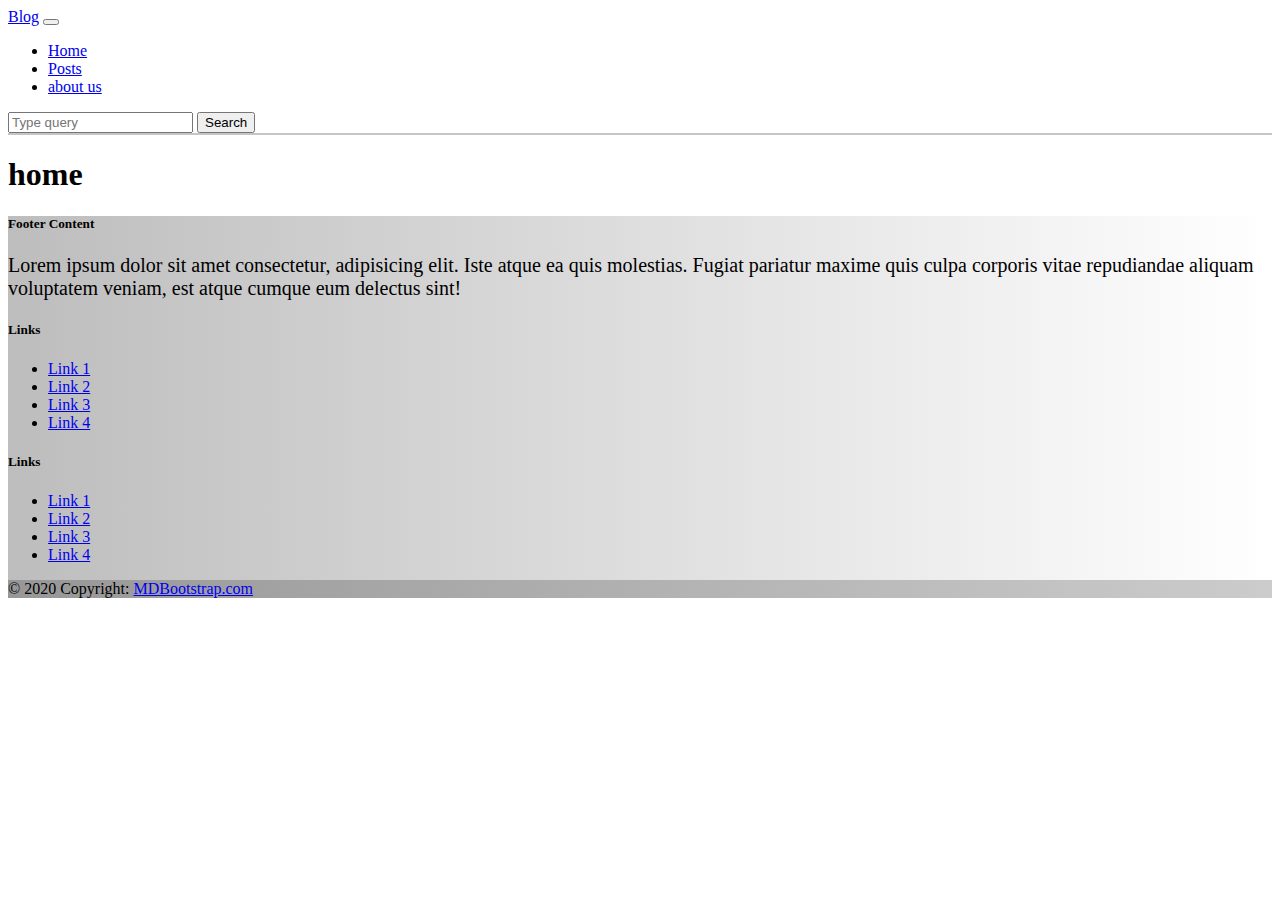
<file: index.html>
<!doctype html>
<html lang="en">
    <head>
        <!-- Required meta tags -->
        <meta charset="utf-8">
        <meta name="viewport" content="width=device-width, initial-scale=1">

        <!-- Bootstrap CSS -->
        <link href="https://cdn.jsdelivr.net/npm/bootstrap@5.0.0-beta1/dist/css/bootstrap.min.css" rel="stylesheet" integrity="sha384-giJF6kkoqNQ00vy+HMDP7azOuL0xtbfIcaT9wjKHr8RbDVddVHyTfAAsrekwKmP1" crossorigin="anonymous">

        <title>Hello, world!</title>
        <link rel="stylesheet" href="css/style.css">
        


    </head>
    <body>
                    <!-- Navbar -->
      <nav class="navbar navbar-expand-lg navbar-light">
        <!-- Container wrapper -->
        <div class="container-fluid">
          <!-- Navbar brand -->
          <a class="navbar-brand" href="index.html">Blog</a>
      
          <!-- Toggle button -->
          <button
            class="navbar-toggler"
            type="button"
            data-mdb-toggle="collapse"
            data-mdb-target="#navbarSupportedContent"
            aria-controls="navbarSupportedContent"
            aria-expanded="false"
            aria-label="Toggle navigation"
          >
            <i class="fas fa-bars"></i>
          </button>
      
          <!-- Collapsible wrapper -->
          <div class="collapse navbar-collapse" id="navbarSupportedContent">
            <!-- Left links -->
            <ul class="navbar-nav me-auto mb-2 mb-lg-0">
              <li class="nav-item">
                <a class="nav-link active" aria-current="page" href="index.html">Home</a>
              </li>
              <li class="nav-item">
                <a class="nav-link" href="posts/index-post.html">Posts</a>
              </li>
              
              
              <li class="nav-item">
                <a class="nav-link" href="about_us/about_us.html"  >about us</a
                >
              </li>
            </ul>
            <!-- Left links -->
      
            <!-- Search form -->
            <form class="d-flex input-group w-auto">
              <input
                type="search"
                class="form-control"
                placeholder="Type query"
                aria-label="Search"
              />
              <button
                class="btn btn-outline-primary"
                type="button"
                data-mdb-ripple-color="dark"
              >
                Search
              </button>
            </form>
          </div>
          <!-- Collapsible wrapper -->
        </div>
        <!-- Container wrapper -->
      </nav>
      



      <!-- your content here -->
      <h1> home</h1>

      
        <!-- Optional JavaScript; choose one of the two! -->

        <!-- Option 1: Bootstrap Bundle with Popper -->
        <script src="https://cdn.jsdelivr.net/npm/bootstrap@5.0.0-beta1/dist/js/bootstrap.bundle.min.js" integrity="sha384-ygbV9kiqUc6oa4msXn9868pTtWMgiQaeYH7/t7LECLbyPA2x65Kgf80OJFdroafW" crossorigin="anonymous"></script>

        <!-- Option 2: Separate Popper and Bootstrap JS -->
        <!--
        <script src="https://cdn.jsdelivr.net/npm/@popperjs/core@2.5.4/dist/umd/popper.min.js" integrity="sha384-q2kxQ16AaE6UbzuKqyBE9/u/KzioAlnx2maXQHiDX9d4/zp8Ok3f+M7DPm+Ib6IU" crossorigin="anonymous"></script>
        <script src="https://cdn.jsdelivr.net/npm/bootstrap@5.0.0-beta1/dist/js/bootstrap.min.js" integrity="sha384-pQQkAEnwaBkjpqZ8RU1fF1AKtTcHJwFl3pblpTlHXybJjHpMYo79HY3hIi4NKxyj" crossorigin="anonymous"></script>
        -->
    </body>
    <footer class="text-center text-lg-start">
      <!-- Grid container -->
      <div class="container p-4">
        <!--Grid row-->
        <div class="row">
          <!--Grid column-->
          <div class="col-lg-6 col-md-12 mb-4 mb-md-0">
            <h5 class="text-uppercase">Footer Content</h5>
    
            <p>
              Lorem ipsum dolor sit amet consectetur, adipisicing elit. Iste atque ea quis
              molestias. Fugiat pariatur maxime quis culpa corporis vitae repudiandae aliquam
              voluptatem veniam, est atque cumque eum delectus sint!
            </p>
          </div>
          <!--Grid column-->
    
          <!--Grid column-->
          <div class="col-lg-3 col-md-6 mb-4 mb-md-0">
            <h5 class="text-uppercase">Links</h5>
    
            <ul class="list-unstyled mb-0">
              <li>
                <a href="#!" class="text-dark">Link 1</a>
              </li>
              <li>
                <a href="#!" class="text-dark">Link 2</a>
              </li>
              <li>
                <a href="#!" class="text-dark">Link 3</a>
              </li>
              <li>
                <a href="#!" class="text-dark">Link 4</a>
              </li>
            </ul>
          </div>
          <!--Grid column-->
    
          <!--Grid column-->
          <div class="col-lg-3 col-md-6 mb-4 mb-md-0">
            <h5 class="text-uppercase mb-0">Links</h5>
    
            <ul class="list-unstyled">
              <li>
                <a href="#!" class="text-dark">Link 1</a>
              </li>
              <li>
                <a href="#!" class="text-dark">Link 2</a>
              </li>
              <li>
                <a href="#!" class="text-dark">Link 3</a>
              </li>
              <li>
                <a href="#!" class="text-dark">Link 4</a>
              </li>
            </ul>
          </div>
          <!--Grid column-->
        </div>
        <!--Grid row-->
      </div>
      <!-- Grid container -->
    
      <!-- Copyright -->
      <div class="text-center p-3" style="background-color: rgba(0, 0, 0, 0.2)">
        © 2020 Copyright:
        <a class="text-dark" href="https://mdbootstrap.com/">MDBootstrap.com</a>
      </div>
      <!-- Copyright -->
    </footer>
    <!-- Footer -->
</html>
</file>
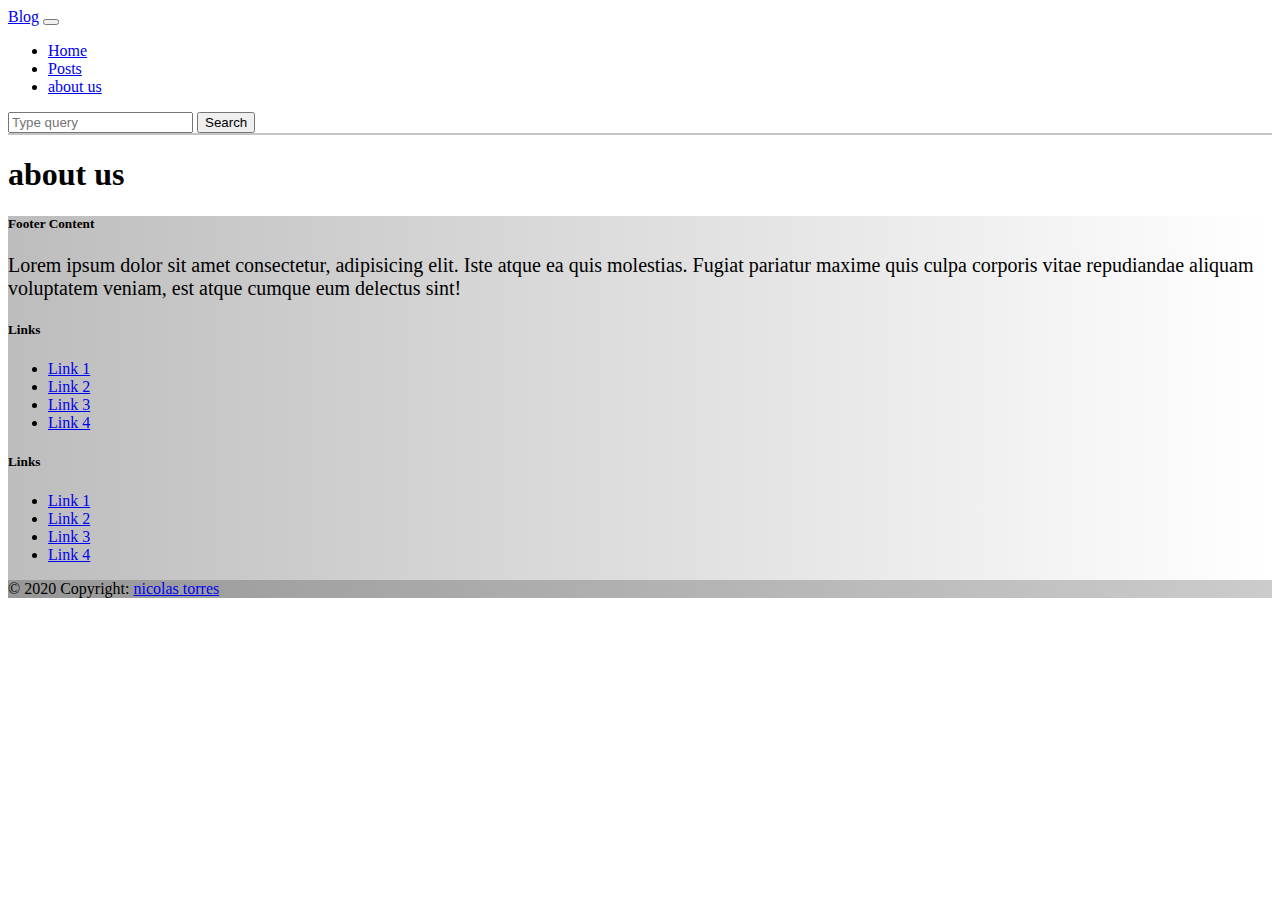
<file: about_us/about_us.html>
<!doctype html>
<html lang="en">
    <head>
        <!-- Required meta tags -->
        <meta charset="utf-8">
        <meta name="viewport" content="width=device-width, initial-scale=1">

        <!-- Bootstrap CSS -->
        <link href="https://cdn.jsdelivr.net/npm/bootstrap@5.0.0-beta1/dist/css/bootstrap.min.css" rel="stylesheet" integrity="sha384-giJF6kkoqNQ00vy+HMDP7azOuL0xtbfIcaT9wjKHr8RbDVddVHyTfAAsrekwKmP1" crossorigin="anonymous">

        <title>Hello, world!</title>
        <link rel="stylesheet" href="../css/style.css">
        


    </head>
    <body>
                    <!-- Navbar -->
      <nav class="navbar navbar-expand-lg navbar-light">
        <!-- Container wrapper -->
        <div class="container-fluid">
          <!-- Navbar brand -->
          <a class="navbar-brand" href="../index.html">Blog</a>
      
          <!-- Toggle button -->
          <button
            class="navbar-toggler"
            type="button"
            data-mdb-toggle="collapse"
            data-mdb-target="#navbarSupportedContent"
            aria-controls="navbarSupportedContent"
            aria-expanded="false"
            aria-label="Toggle navigation"
          >
            <i class="fas fa-bars"></i>
          </button>
      
          <!-- Collapsible wrapper -->
          <div class="collapse navbar-collapse" id="navbarSupportedContent">
            <!-- Left links -->
            <ul class="navbar-nav me-auto mb-2 mb-lg-0">
              <li class="nav-item">
                <a class="nav-link active" aria-current="page" href="../index.html">Home</a>
              </li>
              <li class="nav-item">
                <a class="nav-link" href="../posts/index-post.html">Posts</a>
              </li>
              
              
              <li class="nav-item">
                <a class="nav-link" href="about_us.html"  >about us</a
                >
              </li>
            </ul>
            <!-- Left links -->
      
            <!-- Search form -->
            <form class="d-flex input-group w-auto">
              <input
                type="search"
                class="form-control"
                placeholder="Type query"
                aria-label="Search"
              />
              <button
                class="btn btn-outline-primary"
                type="button"
                data-mdb-ripple-color="dark"
              >
                Search
              </button>
            </form>
          </div>
          <!-- Collapsible wrapper -->
        </div>
        <!-- Container wrapper -->
      </nav>
      

      <h1>about us</h1>

      <!-- your content here -->


      
        <!-- Optional JavaScript; choose one of the two! -->

        <!-- Option 1: Bootstrap Bundle with Popper -->
        <script src="https://cdn.jsdelivr.net/npm/bootstrap@5.0.0-beta1/dist/js/bootstrap.bundle.min.js" integrity="sha384-ygbV9kiqUc6oa4msXn9868pTtWMgiQaeYH7/t7LECLbyPA2x65Kgf80OJFdroafW" crossorigin="anonymous"></script>

        <!-- Option 2: Separate Popper and Bootstrap JS -->
        <!--
        <script src="https://cdn.jsdelivr.net/npm/@popperjs/core@2.5.4/dist/umd/popper.min.js" integrity="sha384-q2kxQ16AaE6UbzuKqyBE9/u/KzioAlnx2maXQHiDX9d4/zp8Ok3f+M7DPm+Ib6IU" crossorigin="anonymous"></script>
        <script src="https://cdn.jsdelivr.net/npm/bootstrap@5.0.0-beta1/dist/js/bootstrap.min.js" integrity="sha384-pQQkAEnwaBkjpqZ8RU1fF1AKtTcHJwFl3pblpTlHXybJjHpMYo79HY3hIi4NKxyj" crossorigin="anonymous"></script>
        -->
    </body>
    <footer class="text-center text-lg-start">
      <!-- Grid container -->
      <div class="container p-4">
        <!--Grid row-->
        <div class="row">
          <!--Grid column-->
          <div class="col-lg-6 col-md-12 mb-4 mb-md-0">
            <h5 class="text-uppercase">Footer Content</h5>
    
            <p>
              Lorem ipsum dolor sit amet consectetur, adipisicing elit. Iste atque ea quis
              molestias. Fugiat pariatur maxime quis culpa corporis vitae repudiandae aliquam
              voluptatem veniam, est atque cumque eum delectus sint!
            </p>
          </div>
          <!--Grid column-->
    
          <!--Grid column-->
          <div class="col-lg-3 col-md-6 mb-4 mb-md-0">
            <h5 class="text-uppercase">Links</h5>
    
            <ul class="list-unstyled mb-0">
              <li>
                <a href="#!" class="text-dark">Link 1</a>
              </li>
              <li>
                <a href="#!" class="text-dark">Link 2</a>
              </li>
              <li>
                <a href="#!" class="text-dark">Link 3</a>
              </li>
              <li>
                <a href="#!" class="text-dark">Link 4</a>
              </li>
            </ul>
          </div>
          <!--Grid column-->
    
          <!--Grid column-->
          <div class="col-lg-3 col-md-6 mb-4 mb-md-0">
            <h5 class="text-uppercase mb-0">Links</h5>
    
            <ul class="list-unstyled">
              <li>
                <a href="#!" class="text-dark">Link 1</a>
              </li>
              <li>
                <a href="#!" class="text-dark">Link 2</a>
              </li>
              <li>
                <a href="#!" class="text-dark">Link 3</a>
              </li>
              <li>
                <a href="#!" class="text-dark">Link 4</a>
              </li>
            </ul>
          </div>
          <!--Grid column-->
        </div>
        <!--Grid row-->
      </div>
      <!-- Grid container -->
    
      <!-- Copyright -->
      <div class="text-center p-3" style="background-color: rgba(0, 0, 0, 0.2)">
        © 2020 Copyright:
        <a class="text-dark" href="#">nicolas torres</a>
      </div>
      <!-- Copyright -->
    </footer>
    <!-- Footer -->
</html>
</file>
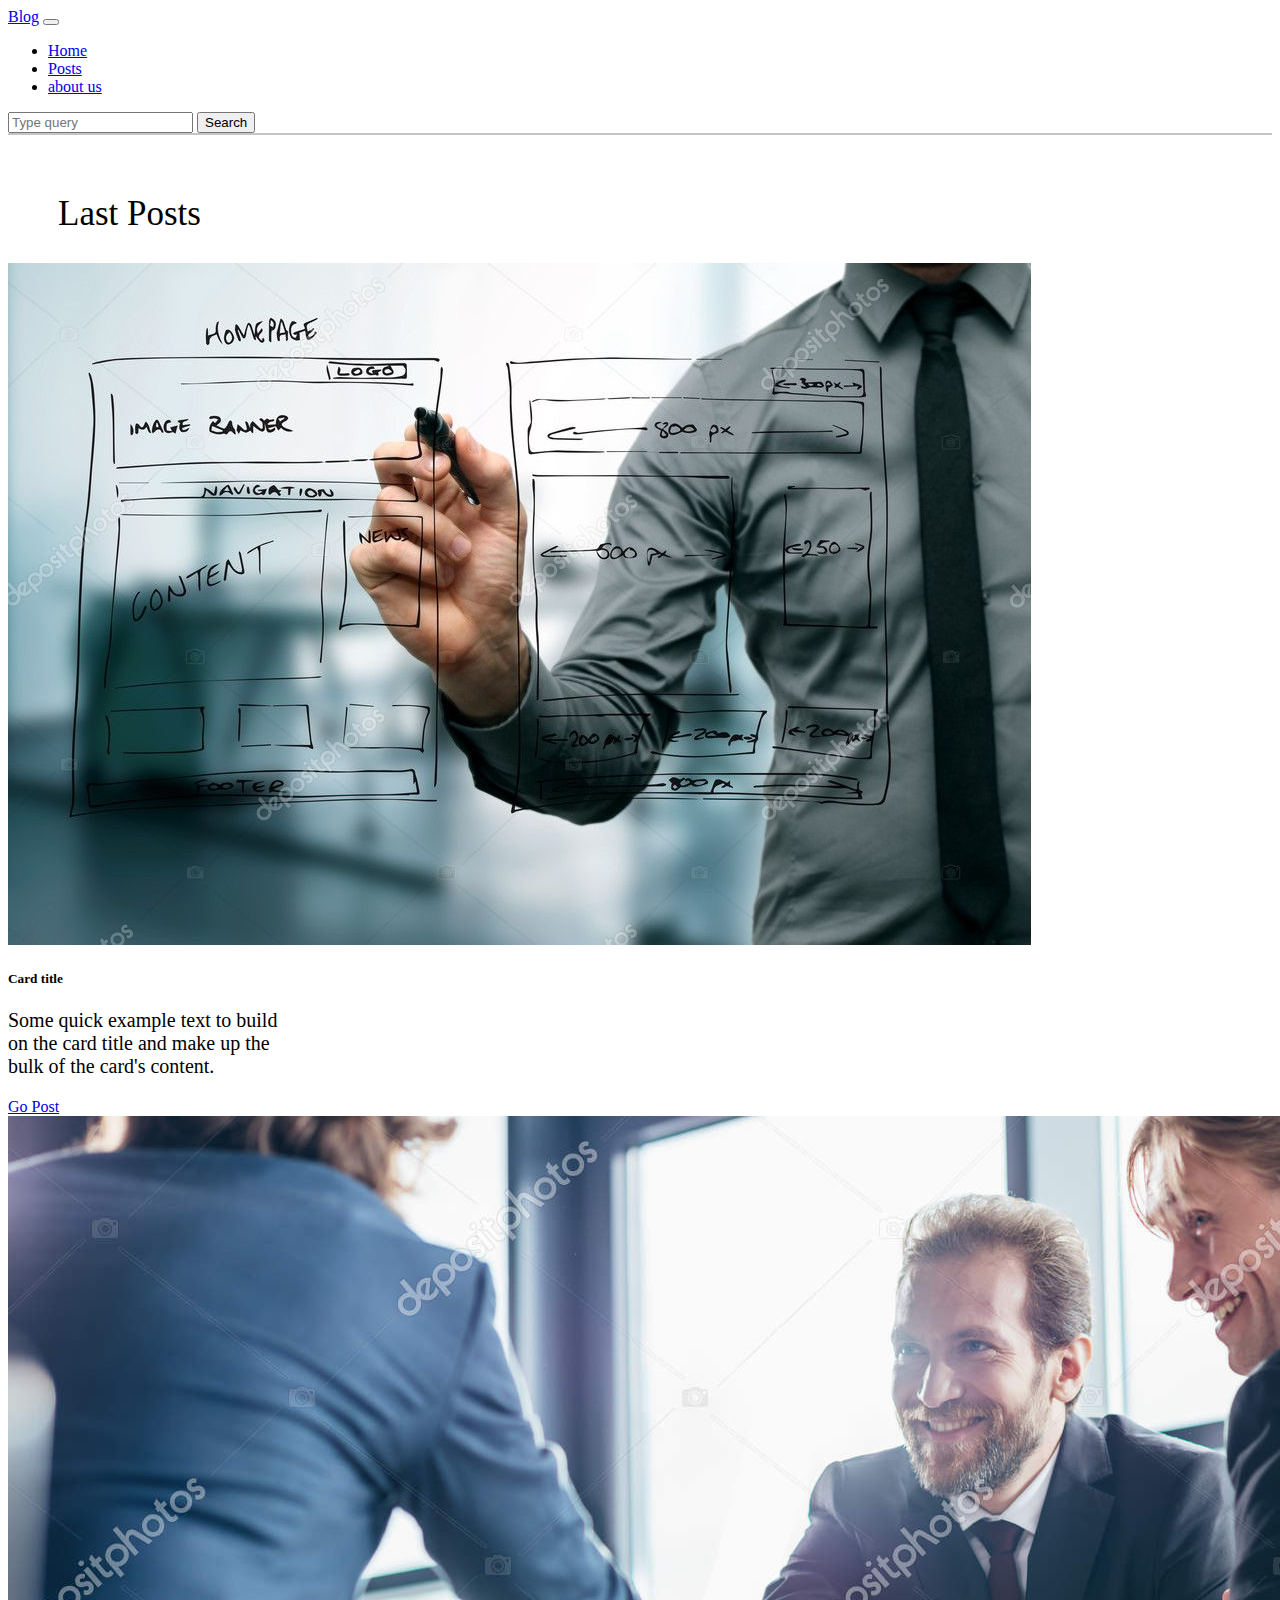
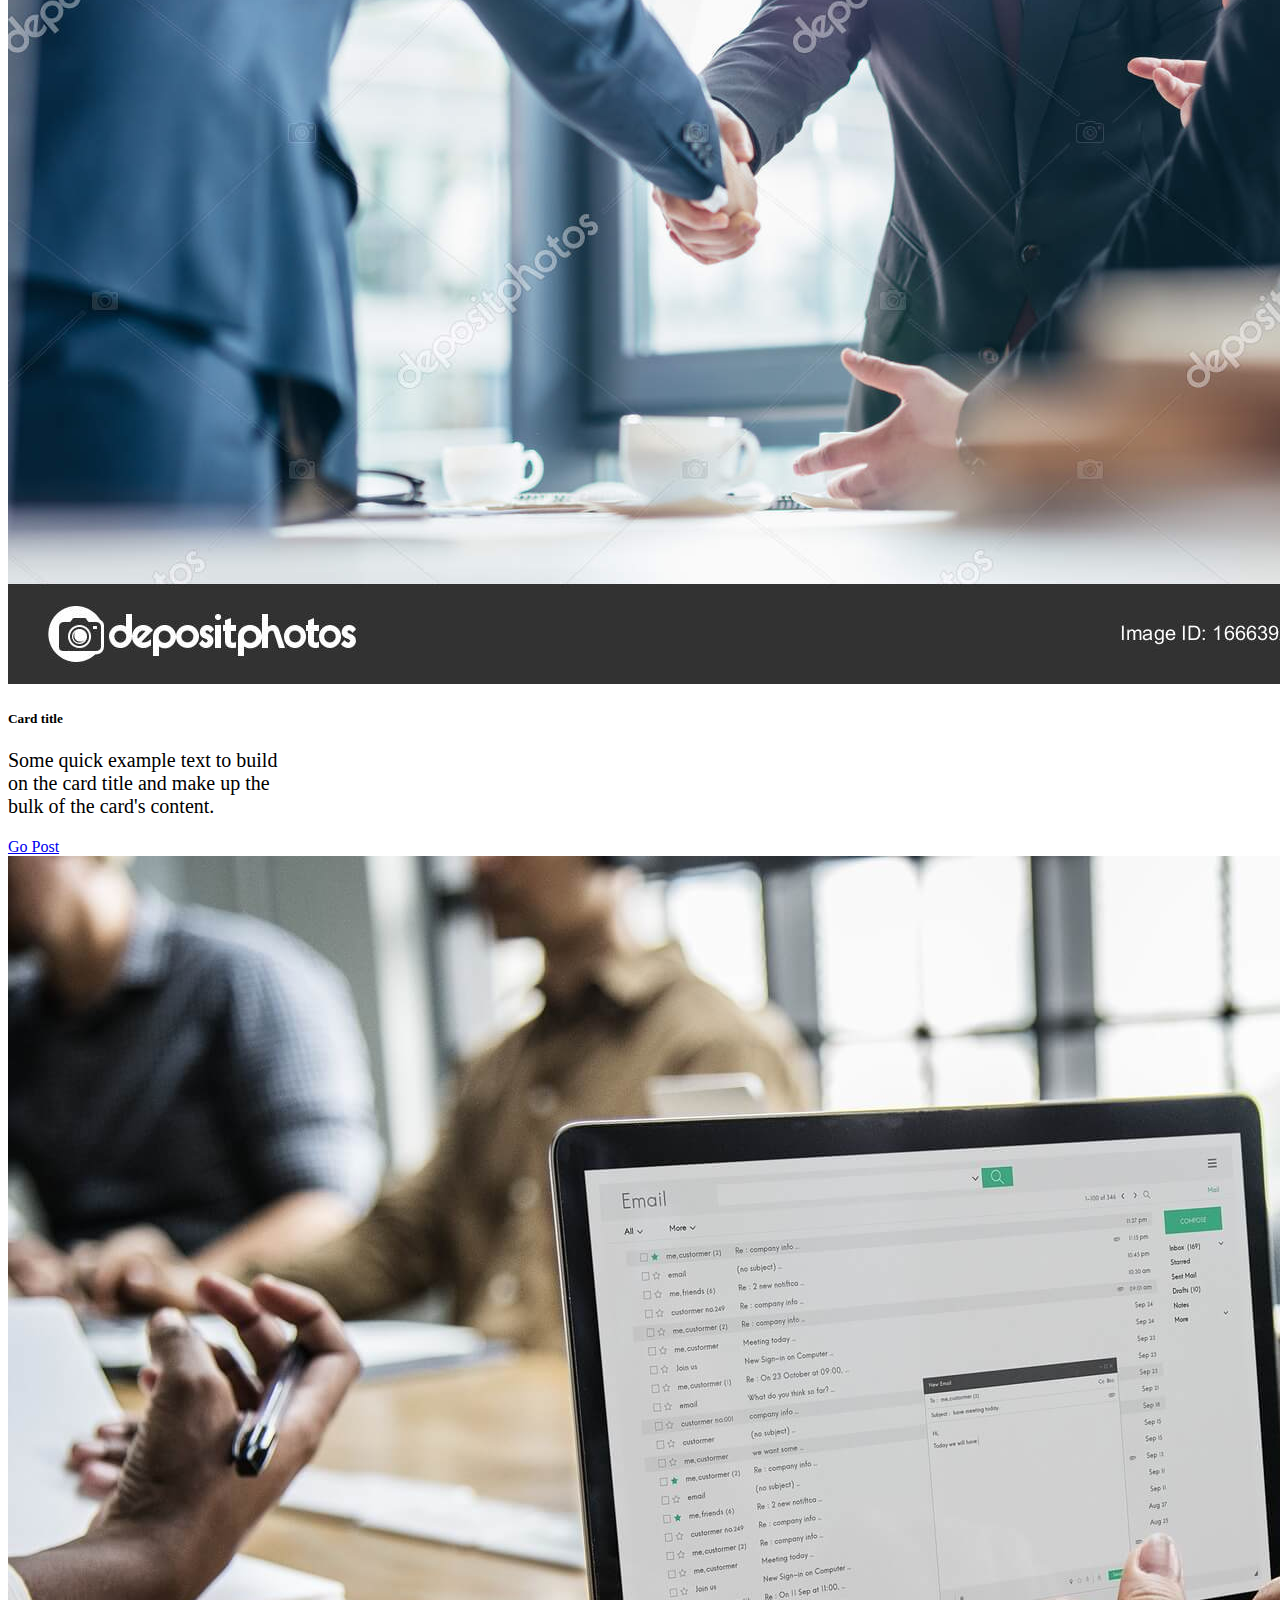
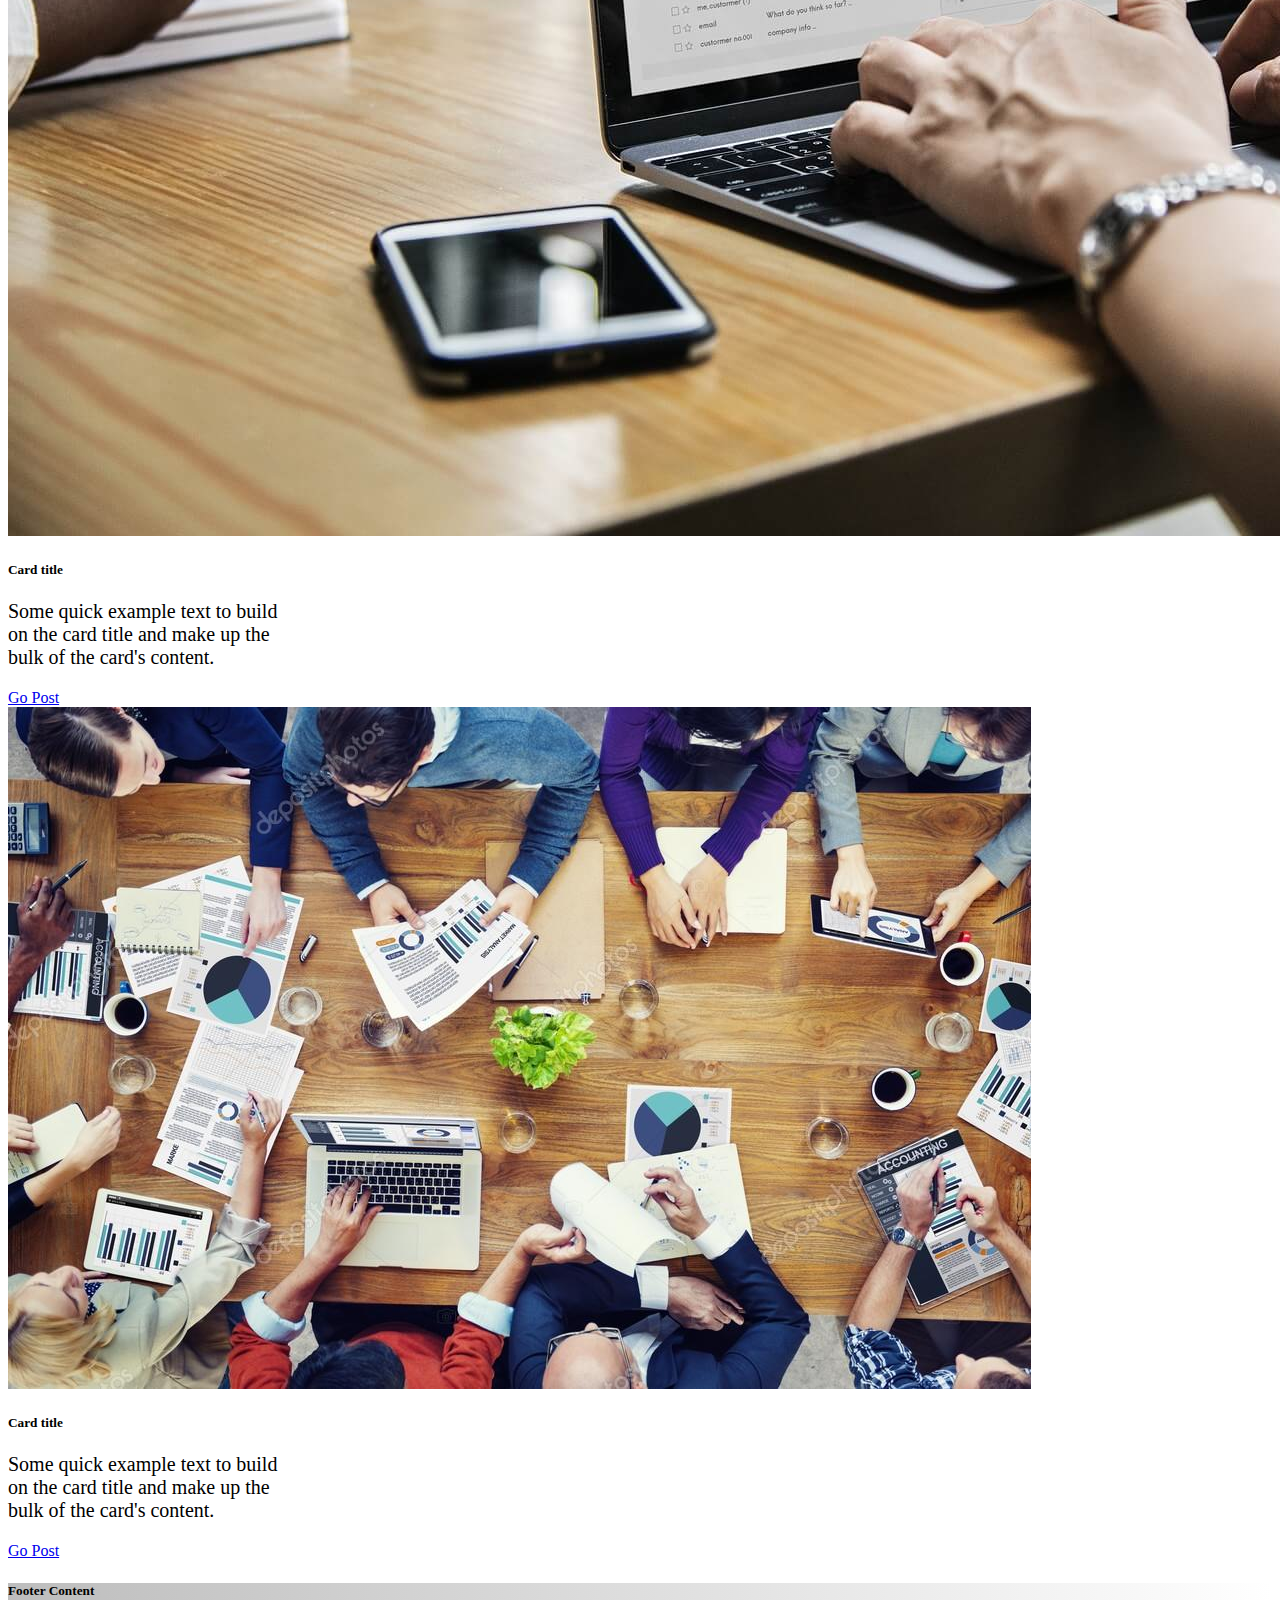
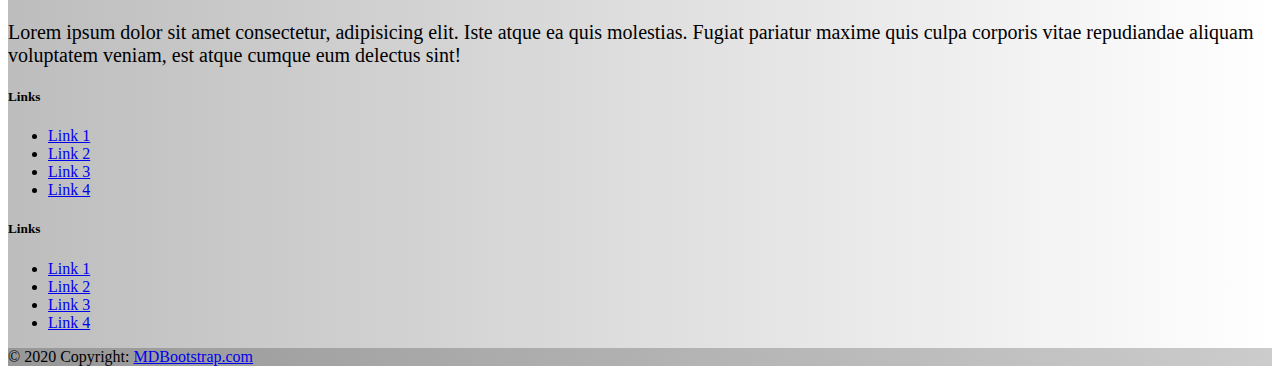
<file: posts/index-post.html>
<!doctype html>
<html lang="en">
    <head>
        <!-- Required meta tags -->
        <meta charset="utf-8">
        <meta name="viewport" content="width=device-width, initial-scale=1">

        <!-- Bootstrap CSS -->
        <link href="https://cdn.jsdelivr.net/npm/bootstrap@5.0.0-beta1/dist/css/bootstrap.min.css" rel="stylesheet" integrity="sha384-giJF6kkoqNQ00vy+HMDP7azOuL0xtbfIcaT9wjKHr8RbDVddVHyTfAAsrekwKmP1" crossorigin="anonymous">

        <title>Hello, world!</title>
        <link rel="stylesheet" href="../css/style.css">
        


    </head>
    <body>
                    <!-- Navbar -->
      <nav class="navbar navbar-expand-lg navbar-light">
        <!-- Container wrapper -->
        <div class="container-fluid">
          <!-- Navbar brand -->
          <a class="navbar-brand" href="../index.html">Blog</a>
      
          <!-- Toggle button -->
          <button
            class="navbar-toggler"
            type="button"
            data-mdb-toggle="collapse"
            data-mdb-target="#navbarSupportedContent"
            aria-controls="navbarSupportedContent"
            aria-expanded="false"
            aria-label="Toggle navigation"
          >
            <i class="fas fa-bars"></i>
          </button>
      
          <!-- Collapsible wrapper -->
          <div class="collapse navbar-collapse" id="navbarSupportedContent">
            <!-- Left links -->
            <ul class="navbar-nav me-auto mb-2 mb-lg-0">
              <li class="nav-item">
                <a class="nav-link active" aria-current="page" href="../index.html">Home</a>
              </li>
              <li class="nav-item">
                <a class="nav-link" href="index-post.html">Posts</a>
              </li>
              
              
              <li class="nav-item">
                <a class="nav-link" href="../about_us/about_us.html"  >about us</a
                >
              </li>
            </ul>
            <!-- Left links -->
      
            <!-- Search form -->
            <form class="d-flex input-group w-auto">
              <input
                type="search"
                class="form-control"
                placeholder="Type query"
                aria-label="Search"
              />
              <button
                class="btn btn-outline-primary"
                type="button"
                data-mdb-ripple-color="dark"
              >
                Search
              </button>
            </form>
          </div>
          <!-- Collapsible wrapper -->
        </div>
        <!-- Container wrapper -->
      </nav>
      



      <div class="container-fluid ">
        <h2 id="title-post-all">Last Posts</h2>
      </div>

      <div class="container m-5">
        <div class="row">
          <div class="card col m-3" style="width: 18rem;">
            <img class="card-img-top" src="../img/foto1.jpg" alt="Card image cap">
            <div class="card-body">
              <h5 class="card-title">Card title</h5>
              <p class="card-text">Some quick example text to build on the card title and make up the bulk of the card's content.</p>
              <a href="post-001.html" class="btn btn-primary">Go Post</a>
            </div>
          </div>
          <div class="card col m-3" style="width: 18rem;">
            <img class="card-img-top" src="../img/foto2.jpg" alt="Card image cap">
            <div class="card-body">
              <h5 class="card-title">Card title</h5>
              <p class="card-text">Some quick example text to build on the card title and make up the bulk of the card's content.</p>
              <a href="post-002.html" class="btn btn-primary">Go Post</a>
            </div>
          </div>
          <div class="card col m-3" style="width: 18rem;">
            <img class="card-img-top" src="../img/foto3.jpg" alt="Card image cap">
            <div class="card-body">
              <h5 class="card-title">Card title</h5>
              <p class="card-text">Some quick example text to build on the card title and make up the bulk of the card's content.</p>
              <a href="#" class="btn btn-primary">Go Post</a>
            </div>
          </div>
          <div class="card col m-3" style="width: 18rem;">
            <img class="card-img-top" src="../img/foto4.jpg" alt="Card image cap">
            <div class="card-body">
              <h5 class="card-title">Card title</h5>
              <p class="card-text">Some quick example text to build on the card title and make up the bulk of the card's content.</p>
              <a href="#" class="btn btn-primary">Go Post</a>
            </div>
          </div>
        </div>
      </div>

        
      

      














        

      
        <!-- Optional JavaScript; choose one of the two! -->

        <!-- Option 1: Bootstrap Bundle with Popper -->
        <script src="https://cdn.jsdelivr.net/npm/bootstrap@5.0.0-beta1/dist/js/bootstrap.bundle.min.js" integrity="sha384-ygbV9kiqUc6oa4msXn9868pTtWMgiQaeYH7/t7LECLbyPA2x65Kgf80OJFdroafW" crossorigin="anonymous"></script>

        <!-- Option 2: Separate Popper and Bootstrap JS -->
        <!--
        <script src="https://cdn.jsdelivr.net/npm/@popperjs/core@2.5.4/dist/umd/popper.min.js" integrity="sha384-q2kxQ16AaE6UbzuKqyBE9/u/KzioAlnx2maXQHiDX9d4/zp8Ok3f+M7DPm+Ib6IU" crossorigin="anonymous"></script>
        <script src="https://cdn.jsdelivr.net/npm/bootstrap@5.0.0-beta1/dist/js/bootstrap.min.js" integrity="sha384-pQQkAEnwaBkjpqZ8RU1fF1AKtTcHJwFl3pblpTlHXybJjHpMYo79HY3hIi4NKxyj" crossorigin="anonymous"></script>
        -->
    </body>
    <footer class="text-center text-lg-start">
      <!-- Grid container -->
      <div class="container p-4">
        <!--Grid row-->
        <div class="row">
          <!--Grid column-->
          <div class="col-lg-6 col-md-12 mb-4 mb-md-0">
            <h5 class="text-uppercase">Footer Content</h5>
    
            <p>
              Lorem ipsum dolor sit amet consectetur, adipisicing elit. Iste atque ea quis
              molestias. Fugiat pariatur maxime quis culpa corporis vitae repudiandae aliquam
              voluptatem veniam, est atque cumque eum delectus sint!
            </p>
          </div>
          <!--Grid column-->
    
          <!--Grid column-->
          <div class="col-lg-3 col-md-6 mb-4 mb-md-0">
            <h5 class="text-uppercase">Links</h5>
    
            <ul class="list-unstyled mb-0">
              <li>
                <a href="#!" class="text-dark">Link 1</a>
              </li>
              <li>
                <a href="#!" class="text-dark">Link 2</a>
              </li>
              <li>
                <a href="#!" class="text-dark">Link 3</a>
              </li>
              <li>
                <a href="#!" class="text-dark">Link 4</a>
              </li>
            </ul>
          </div>
          <!--Grid column-->
    
          <!--Grid column-->
          <div class="col-lg-3 col-md-6 mb-4 mb-md-0">
            <h5 class="text-uppercase mb-0">Links</h5>
    
            <ul class="list-unstyled">
              <li>
                <a href="#!" class="text-dark">Link 1</a>
              </li>
              <li>
                <a href="#!" class="text-dark">Link 2</a>
              </li>
              <li>
                <a href="#!" class="text-dark">Link 3</a>
              </li>
              <li>
                <a href="#!" class="text-dark">Link 4</a>
              </li>
            </ul>
          </div>
          <!--Grid column-->
        </div>
        <!--Grid row-->
      </div>
      <!-- Grid container -->
    
      <!-- Copyright -->
      <div class="text-center p-3" style="background-color: rgba(0, 0, 0, 0.2)">
        © 2020 Copyright:
        <a class="text-dark" href="https://mdbootstrap.com/">MDBootstrap.com</a>
      </div>
      <!-- Copyright -->
    </footer>
    <!-- Footer -->
</html>
</file>
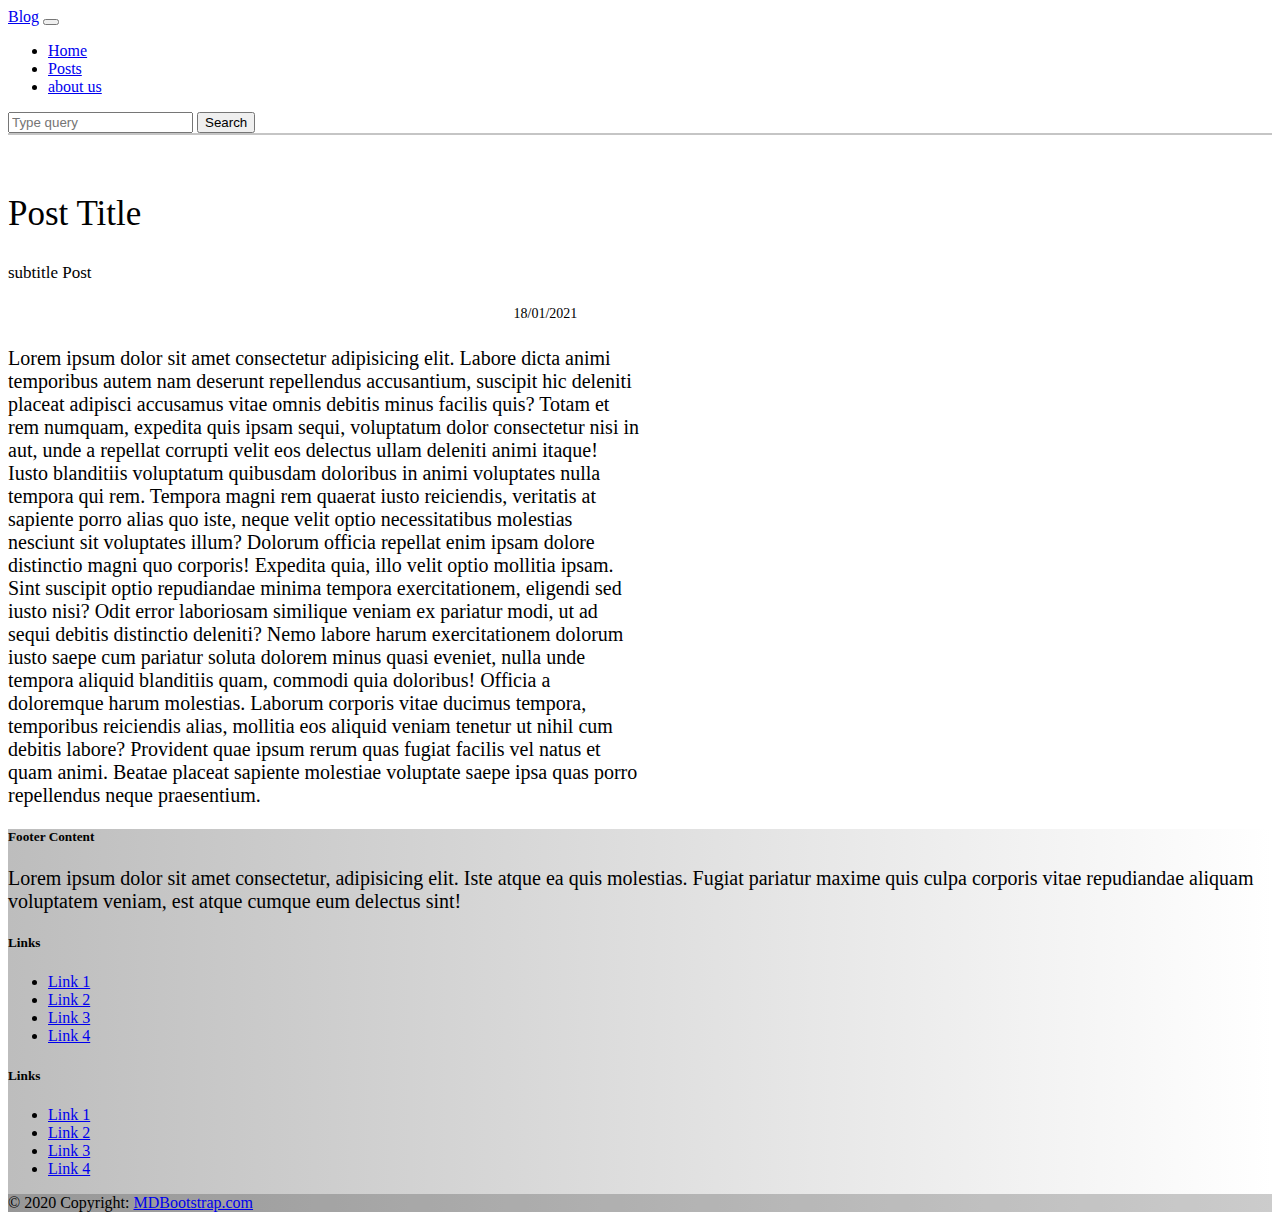
<file: posts/post-001.html>
<!doctype html>
<html lang="en">
    <head>
        <!-- Required meta tags -->
        <meta charset="utf-8">
        <meta name="viewport" content="width=device-width, initial-scale=1">

        <!-- Bootstrap CSS -->
        <link href="https://cdn.jsdelivr.net/npm/bootstrap@5.0.0-beta1/dist/css/bootstrap.min.css" rel="stylesheet" integrity="sha384-giJF6kkoqNQ00vy+HMDP7azOuL0xtbfIcaT9wjKHr8RbDVddVHyTfAAsrekwKmP1" crossorigin="anonymous">

        <title>Hello, world!</title>
        <link rel="stylesheet" href="../css/style.css">
        


    </head>
    <body>
                    <!-- Navbar -->
      <nav class="navbar navbar-expand-lg navbar-light">
        <!-- Container wrapper -->
        <div class="container-fluid">
          <!-- Navbar brand -->
          <a class="navbar-brand" href="../index.html">Blog</a>
      
          <!-- Toggle button -->
          <button
            class="navbar-toggler"
            type="button"
            data-mdb-toggle="collapse"
            data-mdb-target="#navbarSupportedContent"
            aria-controls="navbarSupportedContent"
            aria-expanded="false"
            aria-label="Toggle navigation"
          >
            <i class="fas fa-bars"></i>
          </button>
      
          <!-- Collapsible wrapper -->
          <div class="collapse navbar-collapse" id="navbarSupportedContent">
            <!-- Left links -->
            <ul class="navbar-nav me-auto mb-2 mb-lg-0">
              <li class="nav-item">
                <a class="nav-link active" aria-current="page" href="../index.html">Home</a>
              </li>
              <li class="nav-item">
                <a class="nav-link" href="index-post.html">Posts</a>
              </li>
              
              
              <li class="nav-item">
                <a class="nav-link" href="../about_us/about_us.html"  >about us</a
                >
              </li>
            </ul>
            <!-- Left links -->
      
            <!-- Search form -->
            <form class="d-flex input-group w-auto">
              <input
                type="search"
                class="form-control"
                placeholder="Type query"
                aria-label="Search"
              />
              <button
                class="btn btn-outline-primary"
                type="button"
                data-mdb-ripple-color="dark"
              >
                Search
              </button>
            </form>
          </div>
          <!-- Collapsible wrapper -->
        </div>
        <!-- Container wrapper -->
      </nav>
      
      



        
      

      <section>
        <div class="mx-auto" style=" width: 50%;">
          <div class="container">
            <div class="row">
              <h2 id="title-post">Post Title</h2>
              <h4>subtitle Post</h4>
            </div>

            <div class="row">
                <h3 id="post-time">18/01/2021</h3>
            </div>
          </div>
          
          <p class="text-justify">
            Lorem ipsum dolor sit amet consectetur adipisicing elit. Labore dicta animi temporibus autem nam deserunt repellendus accusantium, suscipit hic deleniti placeat adipisci accusamus vitae omnis debitis minus facilis quis? Totam et rem numquam, expedita quis ipsam sequi, voluptatum dolor consectetur nisi in aut, unde a repellat corrupti velit eos delectus ullam deleniti animi itaque! Iusto blanditiis voluptatum quibusdam doloribus in animi voluptates nulla tempora qui rem. Tempora magni rem quaerat iusto reiciendis, veritatis at sapiente porro alias quo iste, neque velit optio necessitatibus molestias nesciunt sit voluptates illum? Dolorum officia repellat enim ipsam dolore distinctio magni quo corporis! Expedita quia, illo velit optio mollitia ipsam. Sint suscipit optio repudiandae minima tempora exercitationem, eligendi sed iusto nisi? Odit error laboriosam similique veniam ex pariatur modi, ut ad sequi debitis distinctio deleniti? Nemo labore harum exercitationem dolorum iusto saepe cum pariatur soluta dolorem minus quasi eveniet, nulla unde tempora aliquid blanditiis quam, commodi quia doloribus! Officia a doloremque harum molestias. Laborum corporis vitae ducimus tempora, temporibus reiciendis alias, mollitia eos aliquid veniam tenetur ut nihil cum debitis labore? Provident quae ipsum rerum quas fugiat facilis vel natus et quam animi. Beatae placeat sapiente molestiae voluptate saepe ipsa quas porro repellendus neque praesentium.
          </p>
        </div>
      </section>














        

      
        <!-- Optional JavaScript; choose one of the two! -->

        <!-- Option 1: Bootstrap Bundle with Popper -->
        <script src="https://cdn.jsdelivr.net/npm/bootstrap@5.0.0-beta1/dist/js/bootstrap.bundle.min.js" integrity="sha384-ygbV9kiqUc6oa4msXn9868pTtWMgiQaeYH7/t7LECLbyPA2x65Kgf80OJFdroafW" crossorigin="anonymous"></script>

        <!-- Option 2: Separate Popper and Bootstrap JS -->
        <!--
        <script src="https://cdn.jsdelivr.net/npm/@popperjs/core@2.5.4/dist/umd/popper.min.js" integrity="sha384-q2kxQ16AaE6UbzuKqyBE9/u/KzioAlnx2maXQHiDX9d4/zp8Ok3f+M7DPm+Ib6IU" crossorigin="anonymous"></script>
        <script src="https://cdn.jsdelivr.net/npm/bootstrap@5.0.0-beta1/dist/js/bootstrap.min.js" integrity="sha384-pQQkAEnwaBkjpqZ8RU1fF1AKtTcHJwFl3pblpTlHXybJjHpMYo79HY3hIi4NKxyj" crossorigin="anonymous"></script>
        -->
    </body>
    <footer class="text-center text-lg-start">
      <!-- Grid container -->
      <div class="container p-4">
        <!--Grid row-->
        <div class="row">
          <!--Grid column-->
          <div class="col-lg-6 col-md-12 mb-4 mb-md-0">
            <h5 class="text-uppercase">Footer Content</h5>
    
            <p>
              Lorem ipsum dolor sit amet consectetur, adipisicing elit. Iste atque ea quis
              molestias. Fugiat pariatur maxime quis culpa corporis vitae repudiandae aliquam
              voluptatem veniam, est atque cumque eum delectus sint!
            </p>
          </div>
          <!--Grid column-->
    
          <!--Grid column-->
          <div class="col-lg-3 col-md-6 mb-4 mb-md-0">
            <h5 class="text-uppercase">Links</h5>
    
            <ul class="list-unstyled mb-0">
              <li>
                <a href="#!" class="text-dark">Link 1</a>
              </li>
              <li>
                <a href="#!" class="text-dark">Link 2</a>
              </li>
              <li>
                <a href="#!" class="text-dark">Link 3</a>
              </li>
              <li>
                <a href="#!" class="text-dark">Link 4</a>
              </li>
            </ul>
          </div>
          <!--Grid column-->
    
          <!--Grid column-->
          <div class="col-lg-3 col-md-6 mb-4 mb-md-0">
            <h5 class="text-uppercase mb-0">Links</h5>
    
            <ul class="list-unstyled">
              <li>
                <a href="#!" class="text-dark">Link 1</a>
              </li>
              <li>
                <a href="#!" class="text-dark">Link 2</a>
              </li>
              <li>
                <a href="#!" class="text-dark">Link 3</a>
              </li>
              <li>
                <a href="#!" class="text-dark">Link 4</a>
              </li>
            </ul>
          </div>
          <!--Grid column-->
        </div>
        <!--Grid row-->
      </div>
      <!-- Grid container -->
    
      <!-- Copyright -->
      <div class="text-center p-3" style="background-color: rgba(0, 0, 0, 0.2)">
        © 2020 Copyright:
        <a class="text-dark" href="https://mdbootstrap.com/">MDBootstrap.com</a>
      </div>
      <!-- Copyright -->
    </footer>
    <!-- Footer -->
</html>
</file>
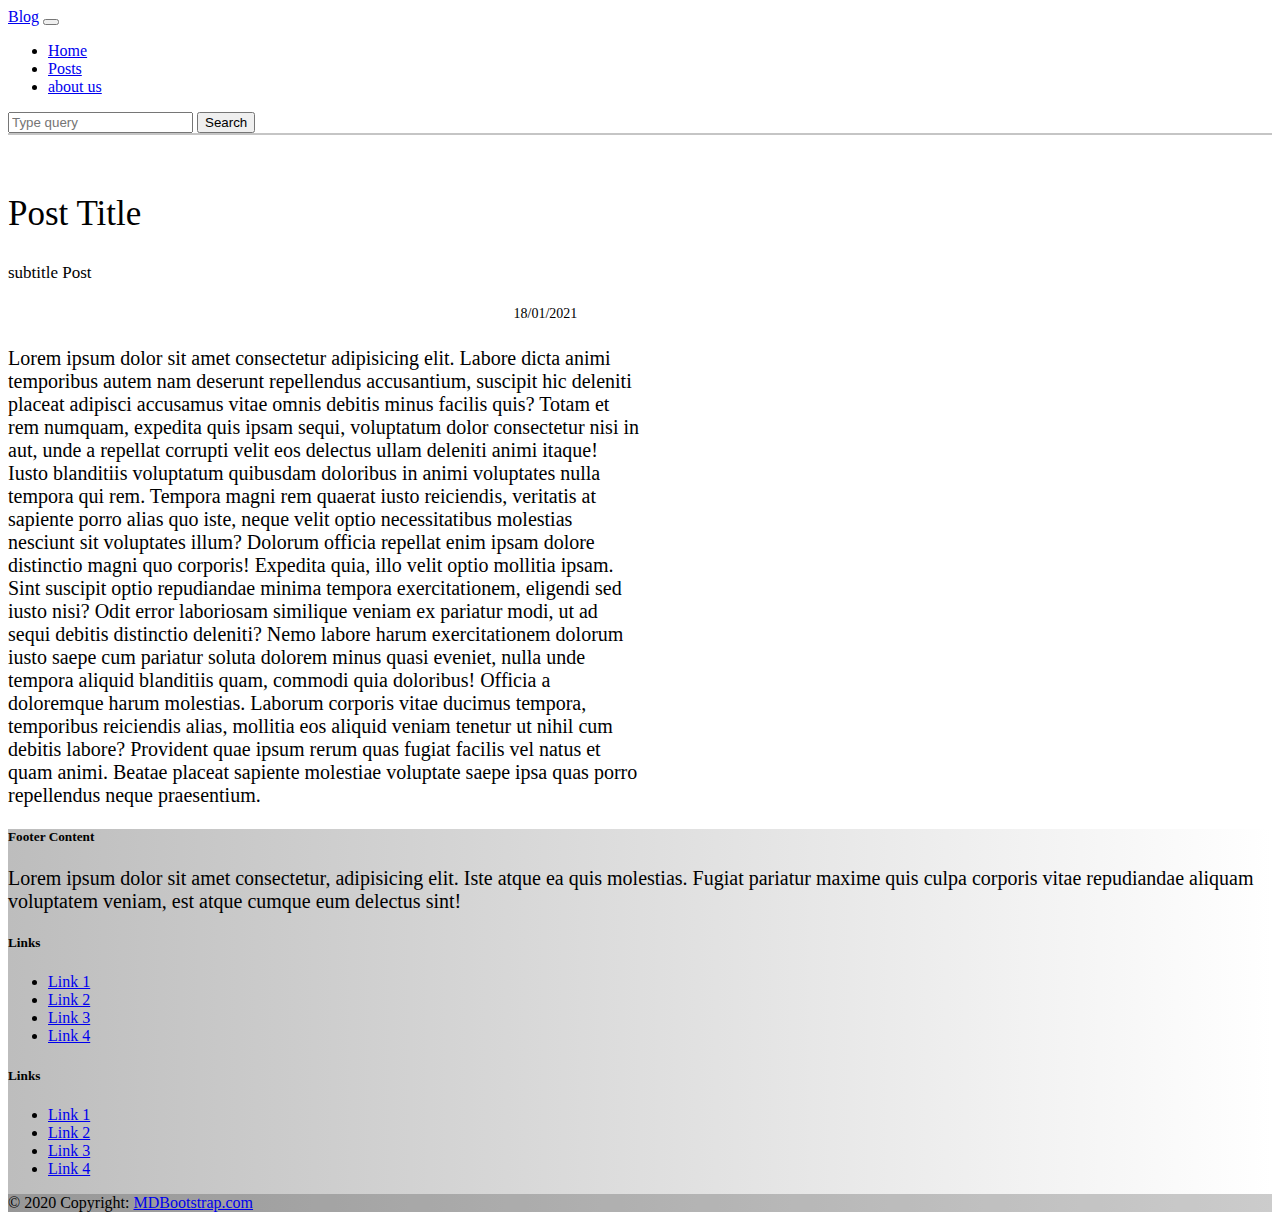
<file: posts/post-002.html>
<!doctype html>
<html lang="en">
    <head>
        <!-- Required meta tags -->
        <meta charset="utf-8">
        <meta name="viewport" content="width=device-width, initial-scale=1">

        <!-- Bootstrap CSS -->
        <link href="https://cdn.jsdelivr.net/npm/bootstrap@5.0.0-beta1/dist/css/bootstrap.min.css" rel="stylesheet" integrity="sha384-giJF6kkoqNQ00vy+HMDP7azOuL0xtbfIcaT9wjKHr8RbDVddVHyTfAAsrekwKmP1" crossorigin="anonymous">

        <title>Hello, world!</title>
        <link rel="stylesheet" href="../css/style.css">
        


    </head>
    <body>
                    <!-- Navbar -->
      <nav class="navbar navbar-expand-lg navbar-light">
        <!-- Container wrapper -->
        <div class="container-fluid">
          <!-- Navbar brand -->
          <a class="navbar-brand" href="index.html">Blog</a>
      
          <!-- Toggle button -->
          <button
            class="navbar-toggler"
            type="button"
            data-mdb-toggle="collapse"
            data-mdb-target="#navbarSupportedContent"
            aria-controls="navbarSupportedContent"
            aria-expanded="false"
            aria-label="Toggle navigation"
          >
            <i class="fas fa-bars"></i>
          </button>
      
          <!-- Collapsible wrapper -->
          <div class="collapse navbar-collapse" id="navbarSupportedContent">
            <!-- Left links -->
            <ul class="navbar-nav me-auto mb-2 mb-lg-0">
              <li class="nav-item">
                <a class="nav-link active" aria-current="page" href="../index.html">Home</a>
              </li>
              <li class="nav-item">
                <a class="nav-link" href="index-post.html">Posts</a>
              </li>
              
              
              <li class="nav-item">
                <a class="nav-link" href="../about_us/about_us.html"  >about us</a
                >
              </li>
            </ul>
            <!-- Left links -->
      
            <!-- Search form -->
            <form class="d-flex input-group w-auto">
              <input
                type="search"
                class="form-control"
                placeholder="Type query"
                aria-label="Search"
              />
              <button
                class="btn btn-outline-primary"
                type="button"
                data-mdb-ripple-color="dark"
              >
                Search
              </button>
            </form>
          </div>
          <!-- Collapsible wrapper -->
        </div>
        <!-- Container wrapper -->
      </nav>
      



      <!-- your content here -->
      <section>
        <div class="mx-auto" style=" width: 50%;">
          <div class="container">
            <div class="row">
              <h2 id="title-post">Post Title</h2>
              <h4>subtitle Post</h4>
            </div>

            <div class="row">
                <h3 id="post-time">18/01/2021</h3>
            </div>
          </div>
          
          <p class="text-justify">
            Lorem ipsum dolor sit amet consectetur adipisicing elit. Labore dicta animi temporibus autem nam deserunt repellendus accusantium, suscipit hic deleniti placeat adipisci accusamus vitae omnis debitis minus facilis quis? Totam et rem numquam, expedita quis ipsam sequi, voluptatum dolor consectetur nisi in aut, unde a repellat corrupti velit eos delectus ullam deleniti animi itaque! Iusto blanditiis voluptatum quibusdam doloribus in animi voluptates nulla tempora qui rem. Tempora magni rem quaerat iusto reiciendis, veritatis at sapiente porro alias quo iste, neque velit optio necessitatibus molestias nesciunt sit voluptates illum? Dolorum officia repellat enim ipsam dolore distinctio magni quo corporis! Expedita quia, illo velit optio mollitia ipsam. Sint suscipit optio repudiandae minima tempora exercitationem, eligendi sed iusto nisi? Odit error laboriosam similique veniam ex pariatur modi, ut ad sequi debitis distinctio deleniti? Nemo labore harum exercitationem dolorum iusto saepe cum pariatur soluta dolorem minus quasi eveniet, nulla unde tempora aliquid blanditiis quam, commodi quia doloribus! Officia a doloremque harum molestias. Laborum corporis vitae ducimus tempora, temporibus reiciendis alias, mollitia eos aliquid veniam tenetur ut nihil cum debitis labore? Provident quae ipsum rerum quas fugiat facilis vel natus et quam animi. Beatae placeat sapiente molestiae voluptate saepe ipsa quas porro repellendus neque praesentium.
          </p>
        </div>
      </section>


      
        <!-- Optional JavaScript; choose one of the two! -->

        <!-- Option 1: Bootstrap Bundle with Popper -->
        <script src="https://cdn.jsdelivr.net/npm/bootstrap@5.0.0-beta1/dist/js/bootstrap.bundle.min.js" integrity="sha384-ygbV9kiqUc6oa4msXn9868pTtWMgiQaeYH7/t7LECLbyPA2x65Kgf80OJFdroafW" crossorigin="anonymous"></script>

        <!-- Option 2: Separate Popper and Bootstrap JS -->
        <!--
        <script src="https://cdn.jsdelivr.net/npm/@popperjs/core@2.5.4/dist/umd/popper.min.js" integrity="sha384-q2kxQ16AaE6UbzuKqyBE9/u/KzioAlnx2maXQHiDX9d4/zp8Ok3f+M7DPm+Ib6IU" crossorigin="anonymous"></script>
        <script src="https://cdn.jsdelivr.net/npm/bootstrap@5.0.0-beta1/dist/js/bootstrap.min.js" integrity="sha384-pQQkAEnwaBkjpqZ8RU1fF1AKtTcHJwFl3pblpTlHXybJjHpMYo79HY3hIi4NKxyj" crossorigin="anonymous"></script>
        -->
    </body>
    <footer class="text-center text-lg-start">
      <!-- Grid container -->
      <div class="container p-4">
        <!--Grid row-->
        <div class="row">
          <!--Grid column-->
          <div class="col-lg-6 col-md-12 mb-4 mb-md-0">
            <h5 class="text-uppercase">Footer Content</h5>
    
            <p>
              Lorem ipsum dolor sit amet consectetur, adipisicing elit. Iste atque ea quis
              molestias. Fugiat pariatur maxime quis culpa corporis vitae repudiandae aliquam
              voluptatem veniam, est atque cumque eum delectus sint!
            </p>
          </div>
          <!--Grid column-->
    
          <!--Grid column-->
          <div class="col-lg-3 col-md-6 mb-4 mb-md-0">
            <h5 class="text-uppercase">Links</h5>
    
            <ul class="list-unstyled mb-0">
              <li>
                <a href="#!" class="text-dark">Link 1</a>
              </li>
              <li>
                <a href="#!" class="text-dark">Link 2</a>
              </li>
              <li>
                <a href="#!" class="text-dark">Link 3</a>
              </li>
              <li>
                <a href="#!" class="text-dark">Link 4</a>
              </li>
            </ul>
          </div>
          <!--Grid column-->
    
          <!--Grid column-->
          <div class="col-lg-3 col-md-6 mb-4 mb-md-0">
            <h5 class="text-uppercase mb-0">Links</h5>
    
            <ul class="list-unstyled">
              <li>
                <a href="#!" class="text-dark">Link 1</a>
              </li>
              <li>
                <a href="#!" class="text-dark">Link 2</a>
              </li>
              <li>
                <a href="#!" class="text-dark">Link 3</a>
              </li>
              <li>
                <a href="#!" class="text-dark">Link 4</a>
              </li>
            </ul>
          </div>
          <!--Grid column-->
        </div>
        <!--Grid row-->
      </div>
      <!-- Grid container -->
    
      <!-- Copyright -->
      <div class="text-center p-3" style="background-color: rgba(0, 0, 0, 0.2)">
        © 2020 Copyright:
        <a class="text-dark" href="https://mdbootstrap.com/">MDBootstrap.com</a>
      </div>
      <!-- Copyright -->
    </footer>
    <!-- Footer -->
</html>
</file>
<file: css/style.css>
p {
    font-family: 'Times New Roman', Times, serif;
    font-weight: 200;
    font-size: 20px;
}

#title-post {
    font-family: 'Times New Roman', Times, serif;
    font-weight: 200;
    font-size: 35px;
    padding-top: 30px;

}

#title-post-all {
    font-family: 'Times New Roman', Times, serif;
    font-weight: 200;
    font-size: 35px;
    padding-top: 30px;
    padding-left: 50px;

}

h4 {
    font-family: 'Times New Roman', Times, serif;
    font-weight: 100;
    font-size: 17px;
}


#post-time {
    font-family: 'Times New Roman', Times, serif;
    font-weight: 100;
    font-size: 14px;
    padding-left: 80%;
    padding-bottom: 5px;
    
}
footer {
    background: rgb(189,189,189);
    background: -moz-linear-gradient(90deg, rgba(189,189,189,1) 0%, rgba(255,255,255,1) 100%);
    background: -webkit-linear-gradient(90deg, rgba(189,189,189,1) 0%, rgba(255,255,255,1) 100%);
    background: linear-gradient(90deg, rgba(189,189,189,1) 0%, rgba(255,255,255,1) 100%);
    filter: progid:DXImageTransform.Microsoft.gradient(startColorstr="#bdbdbd",endColorstr="#ffffff",GradientType=1);  
}

nav {
    border-bottom: 2px solid #C5C5C5;
}
</file>
